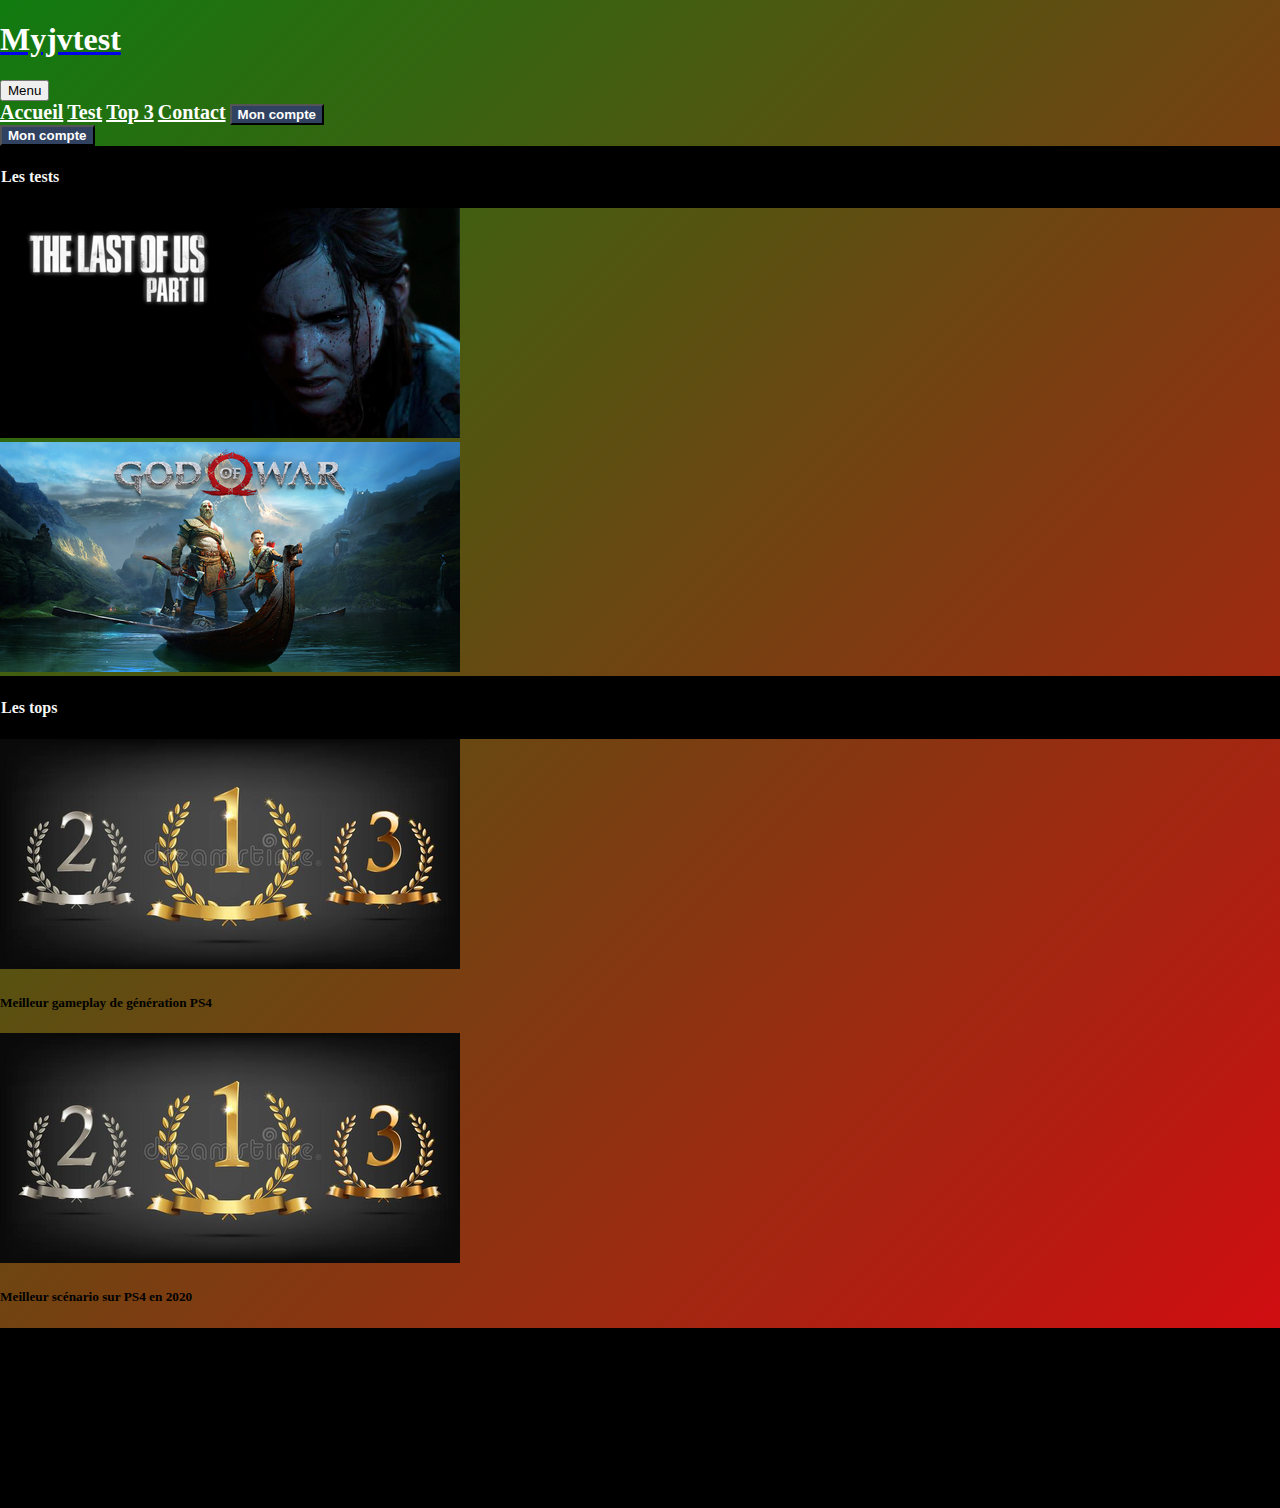
<file: index.html>
<!DOCTYPE html>
<html lang="fr">
<head>
    <meta charset="UTF-8">
    <meta name="viewport" content="width=device-width, initial-scale=1.0">
    <link rel="stylesheet" href="https://cdn.jsdelivr.net/npm/bootstrap@4.5.3/dist/css/bootstrap.min.css"
        integrity="sha384-TX8t27EcRE3e/ihU7zmQxVncDAy5uIKz4rEkgIXeMed4M0jlfIDPvg6uqKI2xXr2" crossorigin="anonymous">
    <link rel="stylesheet" href="assets/css/style.css">
    <title>Accueil MYJVTEST</title>
</head>
<body>
    <!--header + navbar-->
    <header id="header" class="container-fluid">
        <div class="row ">
            <nav class="navbar navbar-expand-lg col-12 ">
                <a class="navbar-brand" href="#"><h1>Myjvtest</h1></a>
                <!-- Navbar content -->
                <button class="navbar-toggler    " type="button" data-toggle="collapse"
                    data-target="#navbarNavAltMarkup" aria-controls="navbarNavAltMarkup" aria-expanded="false"
                    aria-label="Toggle navigation">
                    
                    <span class="font-weight-bold  bg-dark text-light">Menu</span>
                
                </button>
                <div class="collapse navbar-collapse" id="navbarNavAltMarkup">
                    <div class="navbar-nav">
                        
                        <a class="nav-link active navheader ml-4" href="index.html">Accueil</a>
                        <a class="nav-link navheader ml-4 " href="menutest.html">Test</a>
                        <a class="nav-link navheader ml-4" href="menutop.html">Top 3</a>
                        <a class="nav-link navheader ml-4" href="mailto:laurentvac80@gmail.com">Contact</a>
                        <a class="nav-link navheader ml-4" href="login-signup.html">
                            <button type="button" class="btn buttonNav mt-2 d-md-none">Mon compte</button></a>
                    </div>
                    
                </div>
                <a href="login-signup.html"><button type="button" class="btn buttonNav mt-2 d-none d-md-block">Mon compte</button></a>
            </nav>
            
        </div>
    </header>
    <!--fin header-->
    <!--début main-->
    <main class="container ">
        <div class="row  ">
            <div class=" col-12 titleHome mt-4 ">
                <h4>Les tests</h4>
            </div>
            <div class="row col-12 justify-content-center m-auto ">
                <div class="card bg-dark col-12  col-md-5 p-0 mt-3 mr-md-2">
                    <a href="testTLOU2.html"> <img src="assets/img/The-Last-of-Us-Part-II.png" class="card-img float-left"
                            alt="img-TLOU">
                    </a>
                </div>
                <div class="card bg-dark  col-md-5 p-0 mt-3 ml-md-1 ">
                    <a href="testGOD.html"><img src="assets/img/god-of-war-ps4.png" class="card-img " alt="img-GOD">
                    </a>
                </div>
            </div>
            <div class="col-12 titleHome mt-4 ">
                <h4>Les tops</h4>
            </div>
            <div class="col-12 row justify-content-center m-auto ">
                <div class="card bg-dark text-white col-12 col-md-5 p-0 mt-3 mr-md-2 ">
                    <img src="assets/img/podium.png" class="card-img " alt="img-podium">
                    <div class="card-img-overlay">
                        <h5 class="card-title">Meilleur gameplay de génération PS4</h5>
                    </div>
                </div>
                <div class="card bg-dark text-white col-12 col-md-5 p-0 mt-3 ml-md-1">
                    <img src="assets/img/podium.png" class="card-img" alt="img-podium">
                    <div class="card-img-overlay ">
                        <h5 class="card-title">Meilleur scénario sur PS4 en 2020</h5>
                    </div>
                </div>
            </div>
        </div>
    </main>
    <!--fin main-->
    <!-- début footer -->
    <footer id="footer" class="container-fluid mt-4">
        <div class="row m-auto">
          <span class="text-white">Myjvtest by Laurent</span>
        </div>
    </footer>
    <script src="https://code.jquery.com/jquery-3.5.1.slim.min.js"
        integrity="sha384-DfXdz2htPH0lsSSs5nCTpuj/zy4C+OGpamoFVy38MVBnE+IbbVYUew+OrCXaRkfj" crossorigin="anonymous">
    </script>
    <script src="https://cdn.jsdelivr.net/npm/popper.js@1.16.1/dist/umd/popper.min.js"
        integrity="sha384-9/reFTGAW83EW2RDu2S0VKaIzap3H66lZH81PoYlFhbGU+6BZp6G7niu735Sk7lN" crossorigin="anonymous">
    </script>
    <script src="https://cdn.jsdelivr.net/npm/bootstrap@4.5.3/dist/js/bootstrap.min.js"
        integrity="sha384-w1Q4orYjBQndcko6MimVbzY0tgp4pWB4lZ7lr30WKz0vr/aWKhXdBNmNb5D92v7s" crossorigin="anonymous">
    </script>
    <script src="assets/js/main.js"></script>
</body>
</html>
</file>
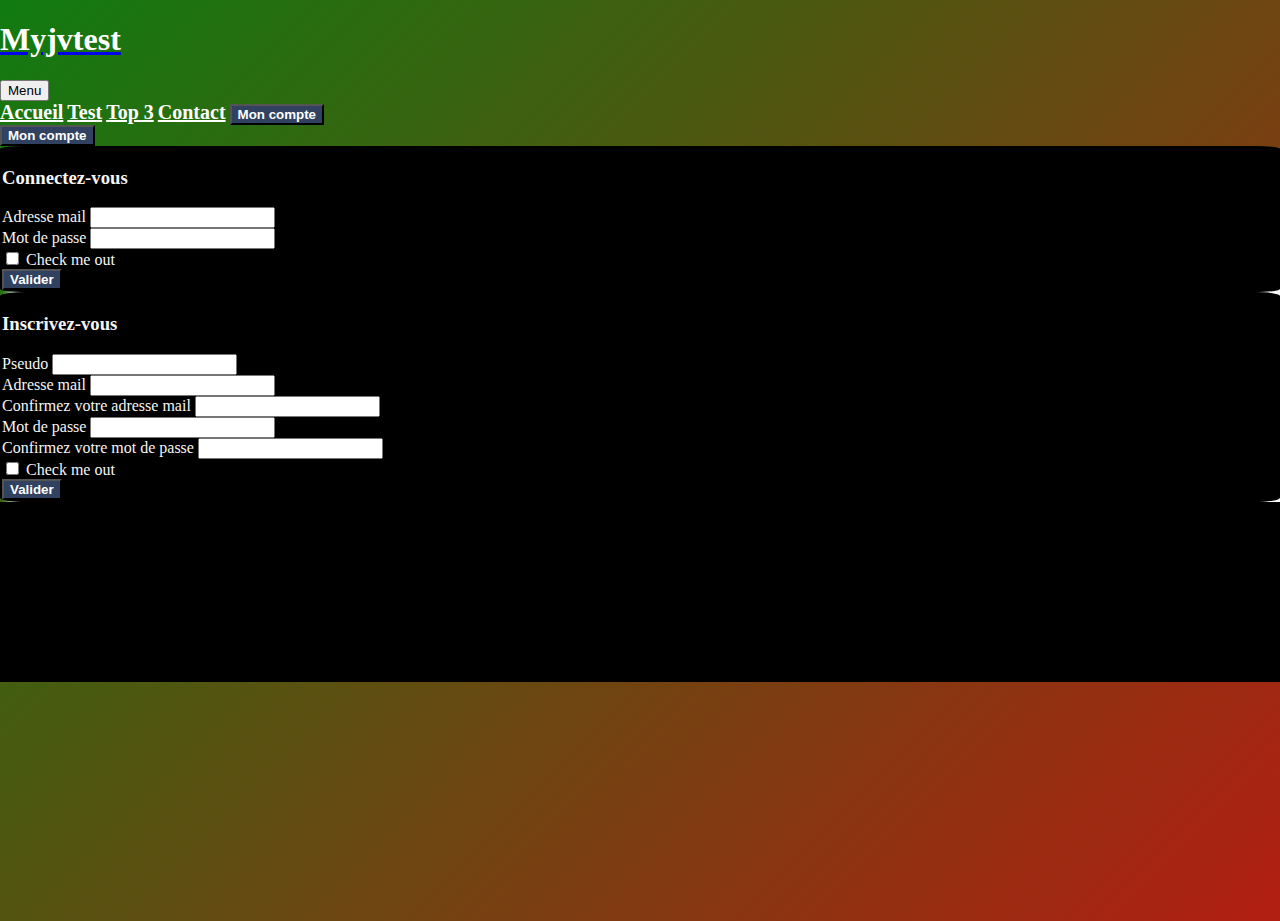
<file: login-signup.html>
<!DOCTYPE html>
<html lang="fr">
<head>
    <meta charset="UTF-8">
    <meta name="viewport" content="width=device-width, initial-scale=1.0">
    <link rel="stylesheet" href="https://cdn.jsdelivr.net/npm/bootstrap@4.5.3/dist/css/bootstrap.min.css"
        integrity="sha384-TX8t27EcRE3e/ihU7zmQxVncDAy5uIKz4rEkgIXeMed4M0jlfIDPvg6uqKI2xXr2" crossorigin="anonymous">
    <link rel="stylesheet" href="assets/css/style.css">
    <title>Formulaire d'authentification et d'inscription Myjvtest</title>
</head>
<body>
    <!--header + navbar-->
    <header id="header" class="container-fluid">
        <div class="row ">
            
            <nav class="navbar navbar-expand-lg col-12 ">
                <a class="navbar-brand" href="#"><h1>Myjvtest</h1></a>
                <!-- Navbar content -->
                <button class="navbar-toggler   " type="button" data-toggle="collapse"
                    data-target="#navbarNavAltMarkup" aria-controls="navbarNavAltMarkup" aria-expanded="false"
                    aria-label="Toggle navigation">
                    
                    <span class="font-weight-bold  bg-dark text-light">Menu</span>
                
                </button>
                <div class="collapse navbar-collapse" id="navbarNavAltMarkup">
                    <div class="navbar-nav">
                        
                        <a class="nav-link active navheader ml-4" href="index.html">Accueil</a>
                        <a class="nav-link navheader ml-4 " href="menutest.html">Test</a>
                        <a class="nav-link navheader ml-4" href="menutop.html">Top 3</a>
                        <a class="nav-link navheader ml-4" href="mailto:laurentvac80@gmail.com">Contact</a>
                        <a class="nav-link navheader ml-4" href="login-signup.html">
                            <button type="button" class="btn buttonNav mt-2 d-md-none">Mon compte</button></a>
                    </div>
                    
                </div>
                <a href="login-signup.html"><button type="button" class="btn buttonNav mt-2 d-none d-md-block">Mon compte</button></a>
            </nav>
        </div>
    </header>
    <!--fin header-->
    <!--début main-->
    <main class="container">
        <div class="row justify-content-center m-auto">
            <!-- début formulaire login -->
            <form class="col-md-5 login mt-3 pb-3 ">
                <h3>Connectez-vous</h3>
                <div class="form-group">
                    <label for="exampleInputEmail1">Adresse mail</label>
                    <input type="email" class="form-control" id="exampleInputEmail1" aria-describedby="emailHelp">
                </div>
                <div class="form-group">
                    <label for="exampleInputPassword1">Mot de passe</label>
                    <input type="password" class="form-control" id="exampleInputPassword1">
                </div>
                <div class="form-group form-check">
                    <input type="checkbox" class="form-check-input" id="exampleCheck1">
                    <label class="form-check-label" for="exampleCheck1">Check me out</label>
                </div>
                <a href="userpage.html"><button type="button" class="btn buttonNav" >Valider</button></a>
            </form>
            <!-- fin login -->
            <!-- début sign up -->
            <form class="col-md-5 login mt-3 pb-3 ml-md-5 ">
                <h3>Inscrivez-vous</h3> 
                <div class="form-group">
                    <label for="pseudo">Pseudo</label>
                    <input type="text" class="form-control" id="pseudo" aria-describedby="emailHelp">
                </div>
                <div class="form-group">
                    <label for="mail">Adresse mail</label>
                    <input type="email" class="form-control" id="mail" aria-describedby="emailHelp">
                </div>
                <div class="form-group">
                    <label for="confirmmail">Confirmez votre adresse mail</label>
                    <input type="email" class="form-control" id="confirmmail" aria-describedby="emailHelp">
                </div>
                <div class="form-group">
                    <label for="exampleInputPassword1">Mot de passe</label>
                    <input type="password" class="form-control" id="exampleInputPassword1">
                </div>
                <div class="form-group">
                    <label for="exampleInputPassword1">Confirmez votre mot de passe</label>
                    <input type="password" class="form-control" id="exampleInputPassword1">
                </div>
                <div class="form-group form-check">
                    <input type="checkbox" class="form-check-input" id="exampleCheck1">
                    <label class="form-check-label" for="exampleCheck1">Check me out</label>
                </div>
                <button type="submit" class="btn buttonNav">Valider</button>
            </form>
        </div>
    </main>
    <!--fin main-->
    <!-- début footer -->
    <footer id="footer" class="container-fluid mt-3">
        <div class="row">
        </div>
    </footer>
    <script src="https://code.jquery.com/jquery-3.5.1.slim.min.js"
        integrity="sha384-DfXdz2htPH0lsSSs5nCTpuj/zy4C+OGpamoFVy38MVBnE+IbbVYUew+OrCXaRkfj" crossorigin="anonymous">
    </script>
    <script src="https://cdn.jsdelivr.net/npm/popper.js@1.16.1/dist/umd/popper.min.js"
        integrity="sha384-9/reFTGAW83EW2RDu2S0VKaIzap3H66lZH81PoYlFhbGU+6BZp6G7niu735Sk7lN" crossorigin="anonymous">
    </script>
    <script src="https://cdn.jsdelivr.net/npm/bootstrap@4.5.3/dist/js/bootstrap.min.js"
        integrity="sha384-w1Q4orYjBQndcko6MimVbzY0tgp4pWB4lZ7lr30WKz0vr/aWKhXdBNmNb5D92v7s" crossorigin="anonymous">
    </script>
    <script src="assets/js/main.js"></script>
</body>
</html>
</file>
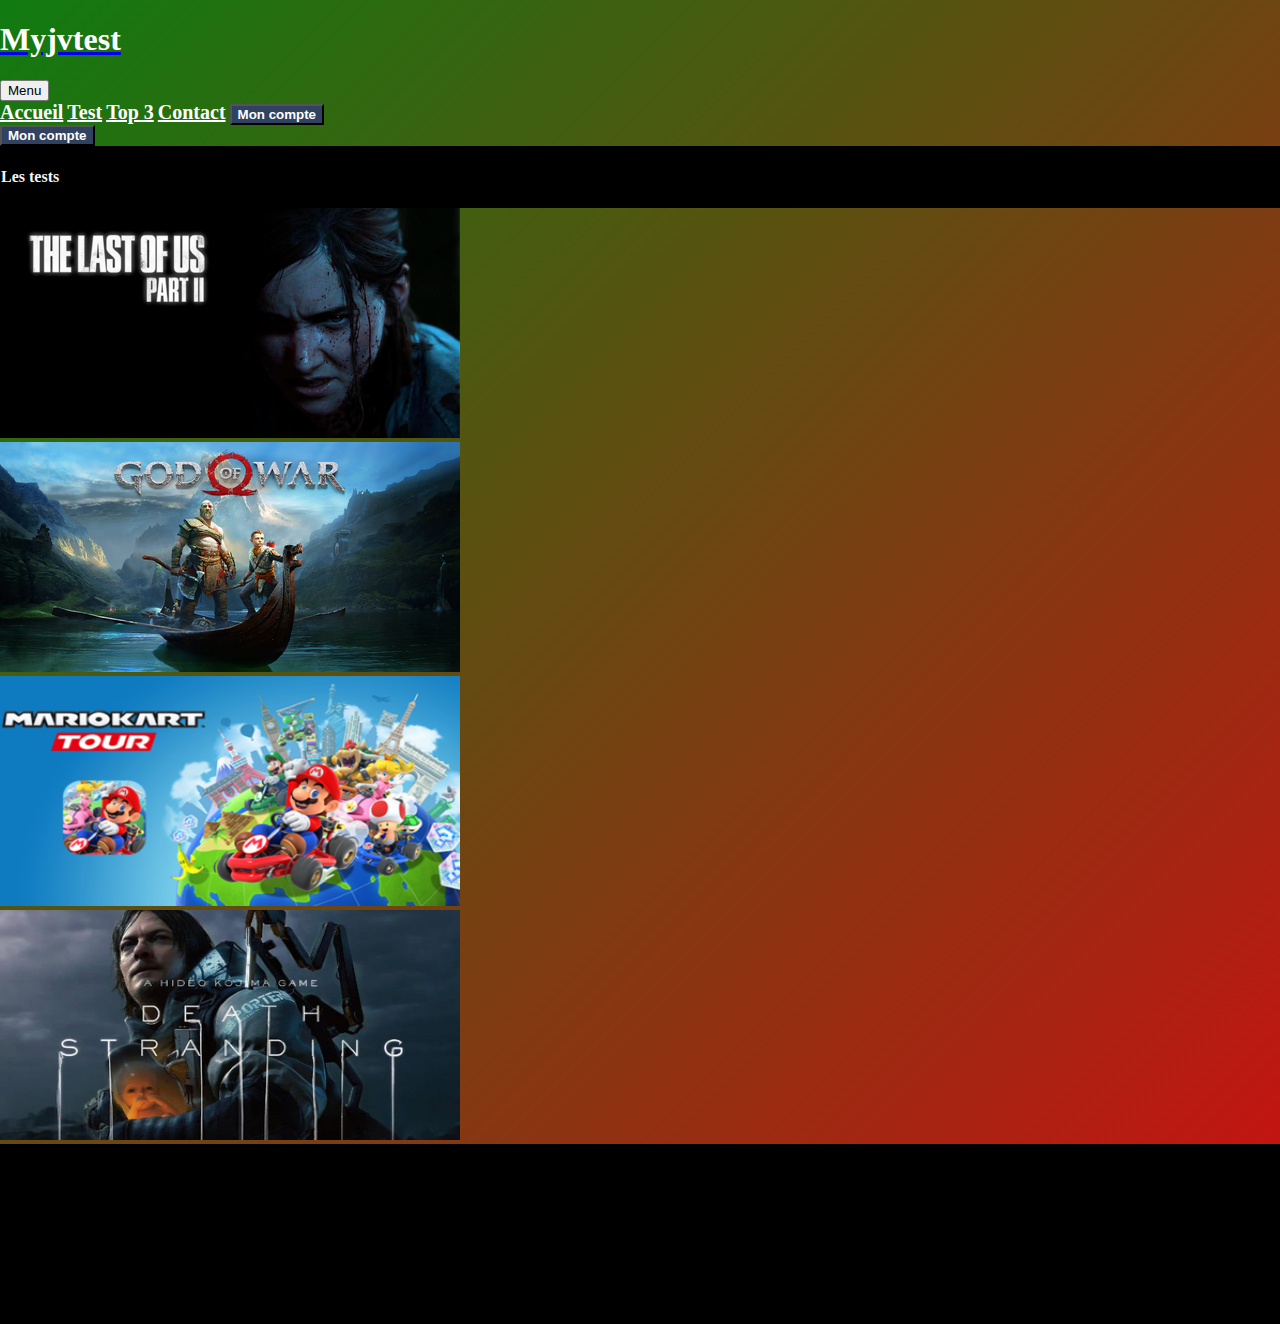
<file: menutest.html>
<!DOCTYPE html>
<html lang="fr">
<head>
    <meta charset="UTF-8">
    <meta name="viewport" content="width=device-width, initial-scale=1.0">
    <link rel="stylesheet" href="https://cdn.jsdelivr.net/npm/bootstrap@4.5.3/dist/css/bootstrap.min.css"
        integrity="sha384-TX8t27EcRE3e/ihU7zmQxVncDAy5uIKz4rEkgIXeMed4M0jlfIDPvg6uqKI2xXr2" crossorigin="anonymous">
    <link rel="stylesheet" href="assets/css/style.css">
    <title>Menu des tests MYJVTEST</title>
</head>
<body>
    <!--header + navbar-->
    <header id="header" class="container-fluid">
        <nav class="navbar navbar-expand-lg col-12 ">
            <a class="navbar-brand" href="#">
                <h1>Myjvtest</h1>
            </a>
            <!-- Navbar content -->
            <button class="navbar-toggler    " type="button" data-toggle="collapse" data-target="#navbarNavAltMarkup"
                aria-controls="navbarNavAltMarkup" aria-expanded="false" aria-label="Toggle navigation">
                <span class="font-weight-bold  bg-dark text-light">Menu</span>
            </button>
            <div class="collapse navbar-collapse" id="navbarNavAltMarkup">
                <div class="navbar-nav">
                    <a class="nav-link active navheader ml-4" href="index.html">Accueil</a>
                    <a class="nav-link navheader ml-4 " href="menutest.html">Test</a>
                    <a class="nav-link navheader ml-4" href="menutop.html">Top 3</a>
                    <a class="nav-link navheader ml-4" href="mailto:laurentvac80@gmail.com">Contact</a>
                    <a class="nav-link navheader ml-4" href="login-signup.html">
                        <button type="button" class="btn buttonNav mt-2 d-md-none">Mon compte</button></a>
                </div>
            </div>
            <a href="login-signup.html"><button type="button" class="btn buttonNav mt-2 d-none d-md-block">Mon
                    compte</button></a>
        </nav>
        
    </header>
    <!--fin header-->
    <!--début main-->
    <main class="container ">
        <div class="row  ">
            <div class=" col-12 titleHome mt-4 ">
                <h4>Les tests</h4>
            </div>
            <div class="row col-12 justify-content-center m-auto">
                <div class="card bg-dark  col-md-5 p-0 mt-3 mr-md-2 ">
                    <a href="testTLOU2.html"> <img src="assets/img/The-Last-of-Us-Part-II.png"
                            class="card-img float-left" alt="img-TLOU">
                    </a>
                </div>
                <div class="card bg-dark  col-md-5 p-0 mt-3 ml-md-1 ">
                    <a href="testGOD.html"><img src="assets/img/god-of-war-ps4.png" class="card-img " alt="img-GOD">
                    </a>
                </div>
            </div>
            <div class="row col-12 justify-content-center m-auto">
                <div class="card bg-dark  col-md-5 p-0 mt-3 mr-md-2">
                    <a href=""> <img src="assets/img/mario-kar-tour.png" class="card-img float-left" alt="img-TLOU">
                    </a>
                </div>
                <div class="card bg-dark  col-md-5 p-0 mt-3 ml-md-1 ">
                    <a href=""><img src="assets/img/death-stranding-230-460.png" class="card-img " alt="img-GOD">
                    </a>
                </div>
            </div>
        </div>
    </main>
    <!--fin main-->
    <!-- début footer -->
    <footer id="footer" class="container-fluid mt-3">
        <div class="row">
        </div>
    </footer>
    <script src="https://code.jquery.com/jquery-3.5.1.slim.min.js"
        integrity="sha384-DfXdz2htPH0lsSSs5nCTpuj/zy4C+OGpamoFVy38MVBnE+IbbVYUew+OrCXaRkfj" crossorigin="anonymous">
    </script>
    <script src="https://cdn.jsdelivr.net/npm/popper.js@1.16.1/dist/umd/popper.min.js"
        integrity="sha384-9/reFTGAW83EW2RDu2S0VKaIzap3H66lZH81PoYlFhbGU+6BZp6G7niu735Sk7lN" crossorigin="anonymous">
    </script>
    <script src="https://cdn.jsdelivr.net/npm/bootstrap@4.5.3/dist/js/bootstrap.min.js"
        integrity="sha384-w1Q4orYjBQndcko6MimVbzY0tgp4pWB4lZ7lr30WKz0vr/aWKhXdBNmNb5D92v7s" crossorigin="anonymous">
    </script>
    <script src="assets/js/main.js"></script>
</body>
</html>
</file>
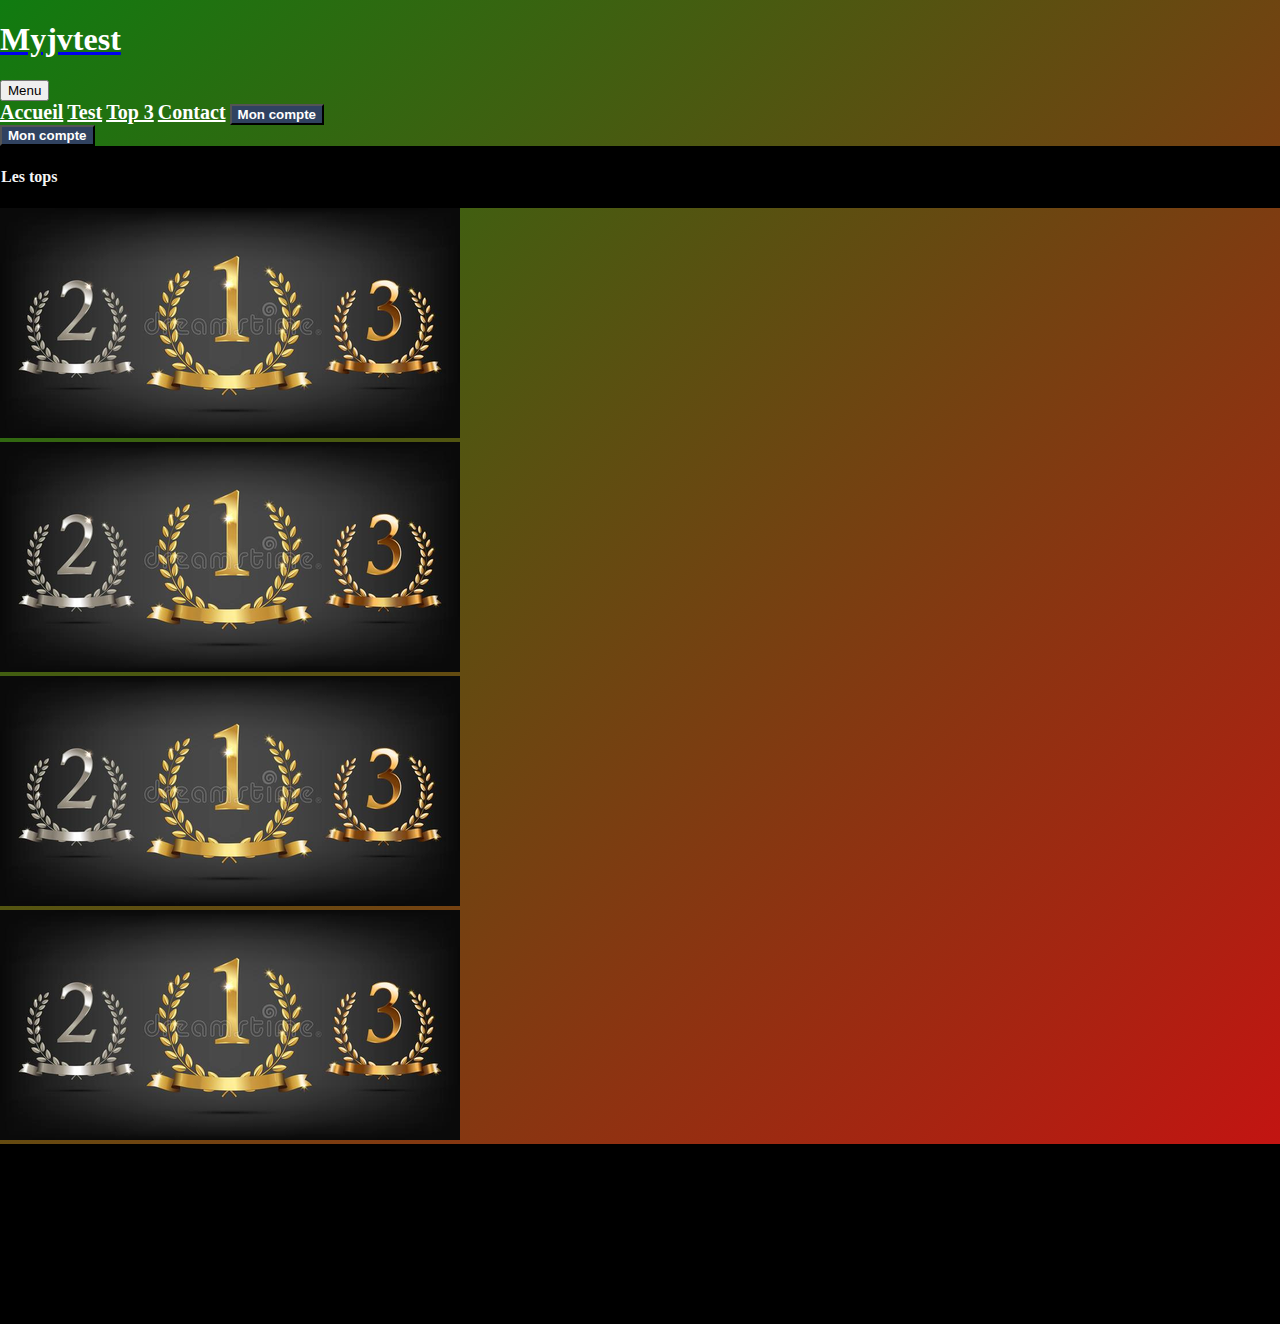
<file: menutop.html>
<!DOCTYPE html>
<html lang="fr">
<head>
    <meta charset="UTF-8">
    <meta name="viewport" content="width=device-width, initial-scale=1.0">
    <link rel="stylesheet" href="https://cdn.jsdelivr.net/npm/bootstrap@4.5.3/dist/css/bootstrap.min.css"
        integrity="sha384-TX8t27EcRE3e/ihU7zmQxVncDAy5uIKz4rEkgIXeMed4M0jlfIDPvg6uqKI2xXr2" crossorigin="anonymous">
    <link rel="stylesheet" href="assets/css/style.css">
    <title>Menu "Les tops 3"</title>
</head>
<body>
    <!--header + navbar-->
    <header id="header" class="container-fluid">
        <nav class="navbar navbar-expand-lg col-12 ">
            <a class="navbar-brand" href="#">
                <h1>Myjvtest</h1>
            </a>
            <!-- Navbar content -->
            <button class="navbar-toggler    " type="button" data-toggle="collapse" data-target="#navbarNavAltMarkup"
                aria-controls="navbarNavAltMarkup" aria-expanded="false" aria-label="Toggle navigation">
                <span class="font-weight-bold  bg-dark text-light">Menu</span>
            </button>
            <div class="collapse navbar-collapse" id="navbarNavAltMarkup">
                <div class="navbar-nav">
                    <a class="nav-link active navheader ml-4" href="index.html">Accueil</a>
                    <a class="nav-link navheader ml-4 " href="menutest.html">Test</a>
                    <a class="nav-link navheader ml-4" href="menutop.html">Top 3</a>
                    <a class="nav-link navheader ml-4" href="mailto:laurentvac80@gmail.com">Contact</a>
                    <a class="nav-link navheader ml-4" href="login-signup.html">
                        <button type="button" class="btn buttonNav mt-2 d-md-none">Mon compte</button></a>
                </div>
            </div>
            <a href="login-signup.html"><button type="button" class="btn buttonNav mt-2 d-none d-md-block">Mon compte</button></a>
        </nav>
        </div>
    </header>
    <!--fin header-->
    <!--début main-->
    <main class="container ">
        <div class="row  ">
            <div class=" col-12 titleHome mt-4 ">
                <h4>Les tops</h4>
            </div>
            <div class="row col-12 justify-content-center m-auto">
                <div class="card bg-dark  col-md-5 p-0 mt-3 mr-md-2 ">
                    <a href=""> <img src="assets/img/podium.png" class="card-img float-left"
                            alt="img-TLOU">
                    </a>
                </div>
                <div class="card bg-dark  col-md-5 p-0 mt-3 ml-md-1 ">
                    <a href=""><img src="assets/img/podium.png" class="card-img " alt="img-GOD">
                    </a>
                </div>
            </div>
            <div class="row col-12 justify-content-center m-auto">
                <div class="card bg-dark  col-md-5 p-0 mt-3 mr-md-2">
                    <a href=""> <img src="assets/img/podium.png" class="card-img float-left" alt="img-TLOU">
                    </a>
                </div>
                <div class="card bg-dark  col-md-5 p-0 mt-3 ml-md-1 ">
                    <a href=""><img src="assets/img/podium.png" class="card-img " alt="img-GOD">
                    </a>
                </div>
            </div>
        </div>
    </main>
    <!--fin main-->
    <!-- début footer -->
    <footer id="footer" class="container-fluid mt-3">
        <div class="row">
        </div>
    </footer>
    <script src="https://code.jquery.com/jquery-3.5.1.slim.min.js"
        integrity="sha384-DfXdz2htPH0lsSSs5nCTpuj/zy4C+OGpamoFVy38MVBnE+IbbVYUew+OrCXaRkfj" crossorigin="anonymous">
    </script>
    <script src="https://cdn.jsdelivr.net/npm/popper.js@1.16.1/dist/umd/popper.min.js"
        integrity="sha384-9/reFTGAW83EW2RDu2S0VKaIzap3H66lZH81PoYlFhbGU+6BZp6G7niu735Sk7lN" crossorigin="anonymous">
    </script>
    <script src="https://cdn.jsdelivr.net/npm/bootstrap@4.5.3/dist/js/bootstrap.min.js"
        integrity="sha384-w1Q4orYjBQndcko6MimVbzY0tgp4pWB4lZ7lr30WKz0vr/aWKhXdBNmNb5D92v7s" crossorigin="anonymous">
    </script>
    <script src="assets/js/main.js"></script>
</body>
</html>
</file>
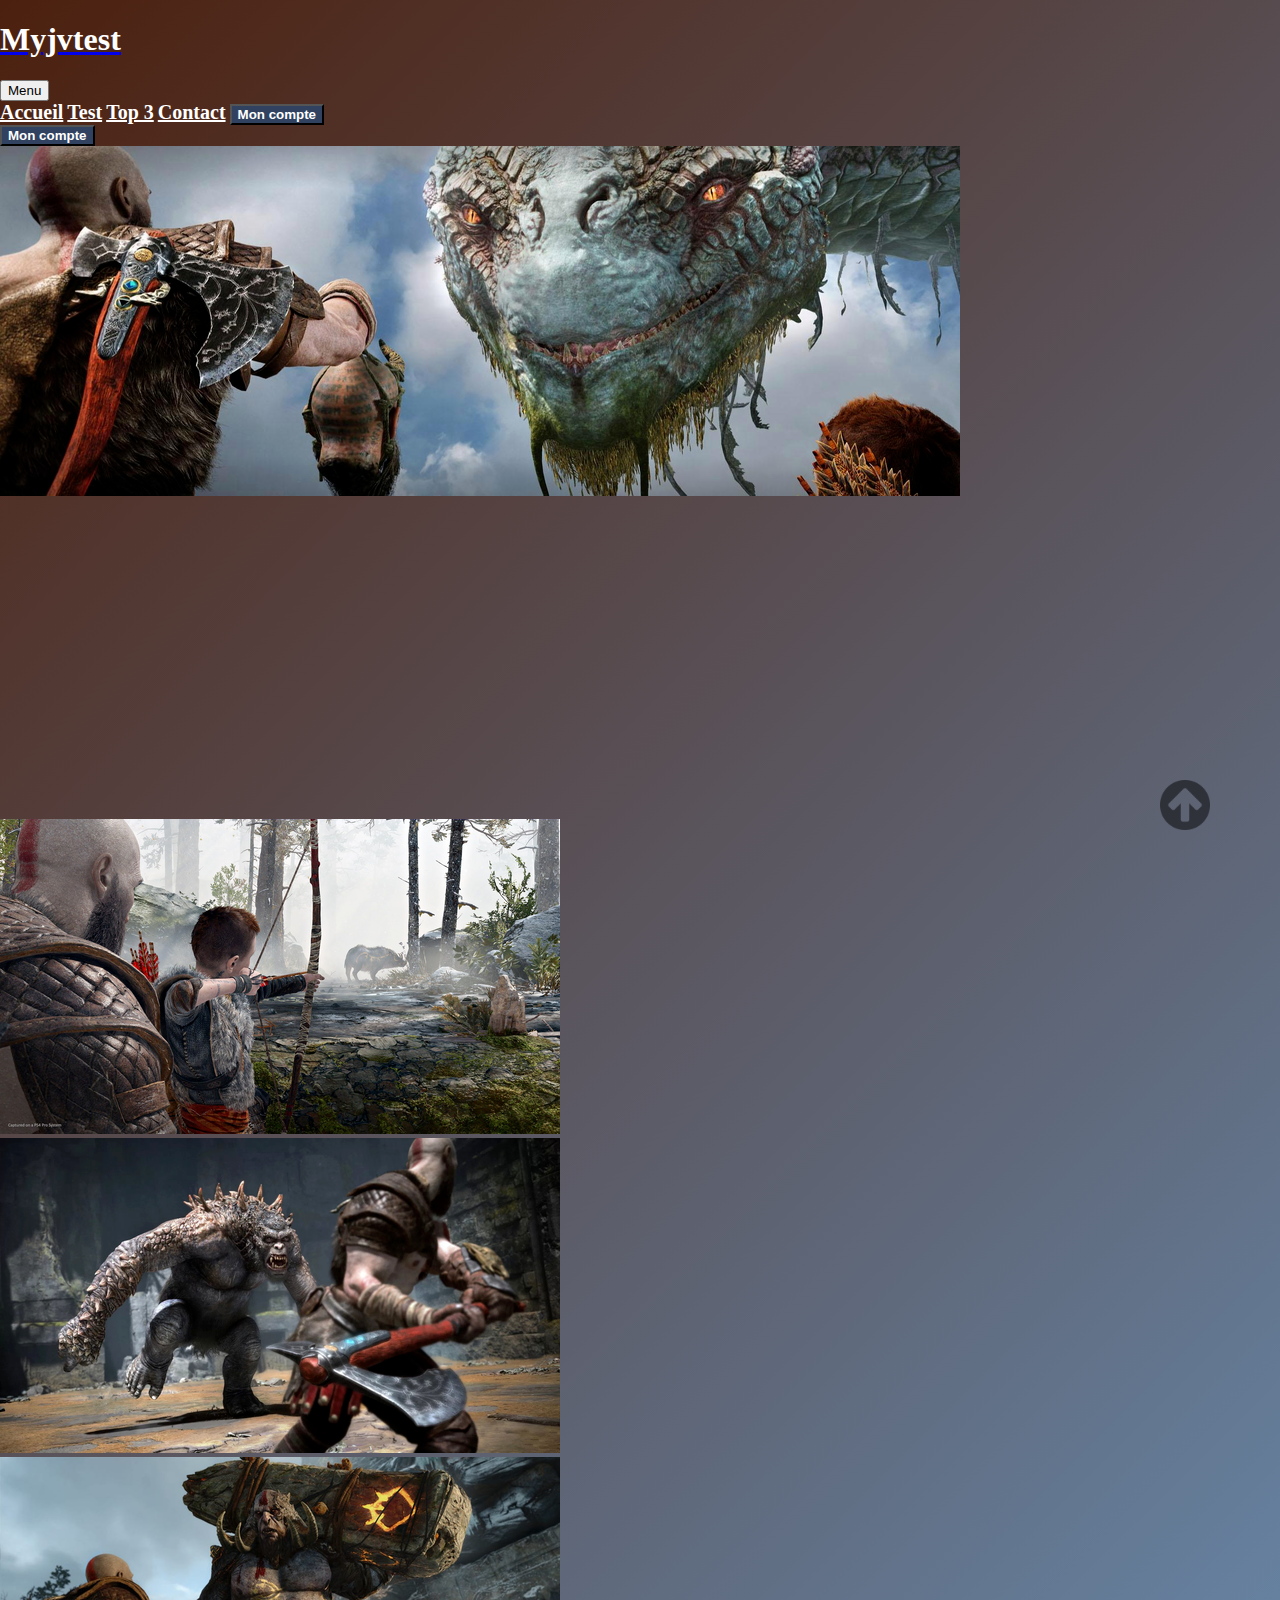
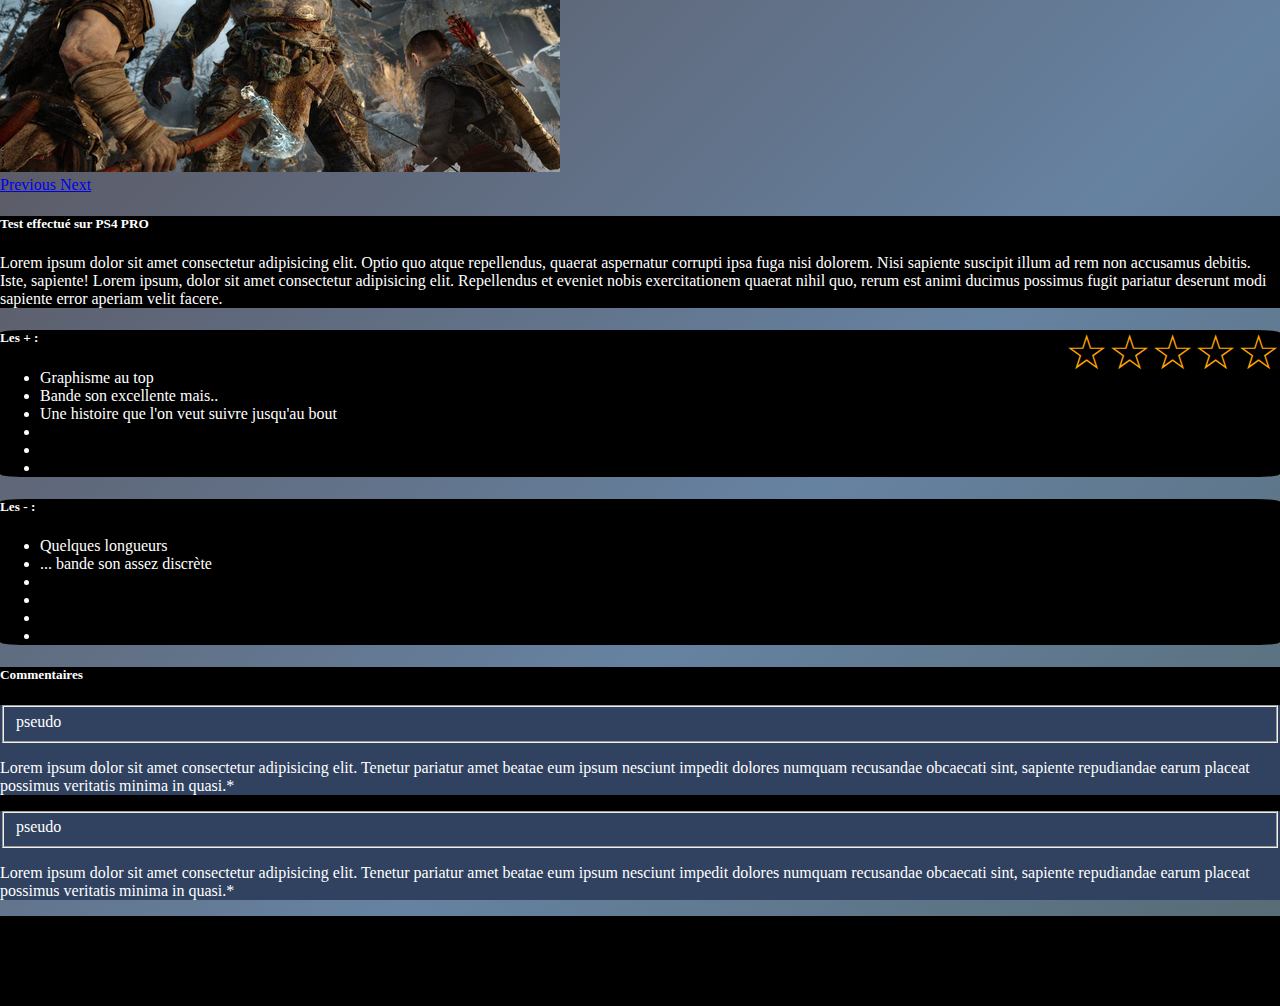
<file: testGOD.html>
<!DOCTYPE html>
<html lang="fr">

<head>
    <meta charset="UTF-8">
    <meta name="viewport" content="width=device-width, initial-scale=1.0">
    <link rel="stylesheet" href="https://cdn.jsdelivr.net/npm/bootstrap@4.5.3/dist/css/bootstrap.min.css"
        integrity="sha384-TX8t27EcRE3e/ihU7zmQxVncDAy5uIKz4rEkgIXeMed4M0jlfIDPvg6uqKI2xXr2" crossorigin="anonymous">
    <link rel="stylesheet" href="assets/css/animationGODtest.css">
    <title>Test de God Of War</title>
</head>

<body>
    <!--header + navbar-->
    <header id="header" class="container-fluid">

        <div class="row">

            <nav class="navbar navbar-expand-lg col-12 ">
                <a class="navbar-brand" href="#">
                    <h1>Myjvtest</h1>
                </a>
                <!-- Navbar content -->
                <button class="navbar-toggler " type="button" data-toggle="collapse" data-target="#navbarNavAltMarkup"
                    aria-controls="navbarNavAltMarkup" aria-expanded="false" aria-label="Toggle navigation">

                    <span class="font-weight-bold   text-light">Menu</span>

                </button>
                <div class="collapse navbar-collapse" id="navbarNavAltMarkup">
                    <div class="navbar-nav">

                        <a class="nav-link active navheader ml-4" href="index.html">Accueil</a>
                        <a class="nav-link navheader ml-4 " href="menutest.html">Test</a>
                        <a class="nav-link navheader ml-4" href="menutop.html">Top 3</a>
                        <a class="nav-link navheader ml-4" href="mailto:laurentvac80@gmail.com">Contact</a>
                        <a class="nav-link navheader ml-4" href="login-signup.html">
                            <button type="button" class="btn buttonNav mt-2 d-md-none">Mon compte</button></a>
                    </div>

                </div>
                <a href="login-signup.html"><button type="button" class="btn buttonNav mt-2 d-none d-md-block">Mon
                        compte</button></a>
            </nav>

        </div>

    </header>
    <!--fin header-->
    <!--début main-->
    <main class="container ">
        <div class="row">
            <img src="assets/img/godtest.png" class="col-12 p-0" alt="god">
            <div class="row col-12 justify-content-center m-auto">


                <iframe width="560" height="315" class="col-md-6 mt-3" src="https://www.youtube.com/embed/rClXqZD2Xrs"
                    frameborder="0"
                    allow="accelerometer; autoplay; clipboard-write; encrypted-media; gyroscope; picture-in-picture"
                    allowfullscreen></iframe>
                <div id="carouselExampleFade" class="carousel slide carousel-fade col-md-5  m-auto"
                    data-ride="carousel">
                    <div class="carousel-inner mt-3 mt-md-0">
                        <div class="carousel-item active">
                            <img src="assets/img/godcar1.png" class="d-block w-100" alt="tlou2">
                        </div>
                        <div class="carousel-item">
                            <img src="assets/img/godcar2.png" class="d-block w-100" alt="tlou2">
                        </div>
                        <div class="carousel-item">
                            <img src="assets/img/godcar3.png" class="d-block w-100" alt="tlou2">
                        </div>

                    </div>
                    <a class="carousel-control-prev" href="#carouselExampleFade" role="button" data-slide="prev">
                        <span class="carousel-control-prev-icon" aria-hidden="true"></span>
                        <span class="sr-only">Previous</span>
                    </a>
                    <a class="carousel-control-next" href="#carouselExampleFade" role="button" data-slide="next">
                        <span class="carousel-control-next-icon" aria-hidden="true"></span>
                        <span class="sr-only">Next</span>
                    </a>
                </div>
            </div>
            <div class=" col-12 justify-content-center m-auto  ">
                <div class="description p-2 mt-4 ">

                    <h5>Test effectué sur PS4 PRO</h5>
                    <p>Lorem ipsum dolor sit amet consectetur adipisicing elit. Optio quo atque repellendus, quaerat
                        aspernatur corrupti ipsa fuga nisi dolorem. Nisi sapiente suscipit illum ad rem non accusamus
                        debitis. Iste, sapiente!
                        Lorem ipsum, dolor sit amet consectetur adipisicing elit. Repellendus et eveniet nobis
                        exercitationem quaerat nihil quo, rerum est animi ducimus possimus fugit pariatur deserunt modi
                        sapiente error aperiam velit facere.</p>
                </div>
            </div>

            <div class="rating  m-auto">

                <a href="#5" title="Donner 5 étoiles">☆</a>
                <!--
            --><a href="#4" title="Donner 4 étoiles">☆</a>
                <!--
            --><a href="#3" title="Donner 3 étoiles">☆</a>
                <!--
            --><a href="#2" title="Donner 2 étoiles">☆</a>
                <!--
            --><a href="#1" title="Donner 1 étoile">☆</a>

            </div>
            <div class="row col-12 justify-content-center m-auto">
                <div class="col-md-5  mt-3 p-2 positiveReview">
                    <h5>Les + :</h5>
                    <ul>
                        <li>Graphisme au top</li>
                        <li>Bande son excellente mais..</li>
                        <li>Une histoire que l'on veut suivre jusqu'au bout</li>
                        <li></li>
                        <li></li>
                        <li></li>
                    </ul>

                </div>
                <div class="col-md-5 ml-md-3 mt-3 p-2 negativeReview">
                    <h5>Les - :</h5>
                    <ul>
                        <li>Quelques longueurs</li>
                        <li>... bande son assez discrète</li>
                        <li></li>
                        <li></li>
                        <li></li>
                        <li></li>
                    </ul>

                </div>
            </div>
            <div class="comment col-12 justify-content-center mt-3">

                <h5>Commentaires</h5>
                <div class="commentbox px-2 ">
                    <fieldset>pseudo</fieldset>
                    <p>Lorem ipsum dolor sit amet consectetur adipisicing elit. Tenetur pariatur amet beatae eum ipsum
                        nesciunt impedit dolores numquam recusandae obcaecati sint, sapiente repudiandae earum placeat
                        possimus veritatis minima in quasi.*</p>

                </div>
                <div class="commentbox px-2 ">
                    <fieldset>pseudo</fieldset>
                    <p>Lorem ipsum dolor sit amet consectetur adipisicing elit. Tenetur pariatur amet beatae eum ipsum
                        nesciunt impedit dolores numquam recusandae obcaecati sint, sapiente repudiandae earum placeat
                        possimus veritatis minima in quasi.*</p>

                </div>

            </div>


        </div>
    </main>
    <!--fin main-->
    <div class="btnarrow d-none d-lg-block">
        <img src="assets/img/arrow.png" alt="fleche" class="arrow"/>
      </div>
    <!-- début footer -->
    <footer id="footer" class="container-fluid mt-3">
        <div class="row">

        </div>

    </footer>












    <script src="https://code.jquery.com/jquery-3.5.1.slim.min.js"
        integrity="sha384-DfXdz2htPH0lsSSs5nCTpuj/zy4C+OGpamoFVy38MVBnE+IbbVYUew+OrCXaRkfj" crossorigin="anonymous">
    </script>
    <script src="https://cdn.jsdelivr.net/npm/popper.js@1.16.1/dist/umd/popper.min.js"
        integrity="sha384-9/reFTGAW83EW2RDu2S0VKaIzap3H66lZH81PoYlFhbGU+6BZp6G7niu735Sk7lN" crossorigin="anonymous">
    </script>
    <script src="https://cdn.jsdelivr.net/npm/bootstrap@4.5.3/dist/js/bootstrap.min.js"
        integrity="sha384-w1Q4orYjBQndcko6MimVbzY0tgp4pWB4lZ7lr30WKz0vr/aWKhXdBNmNb5D92v7s" crossorigin="anonymous">
    </script>
    <script src="assets/js/main.js"></script>
</body>

</html>
</file>
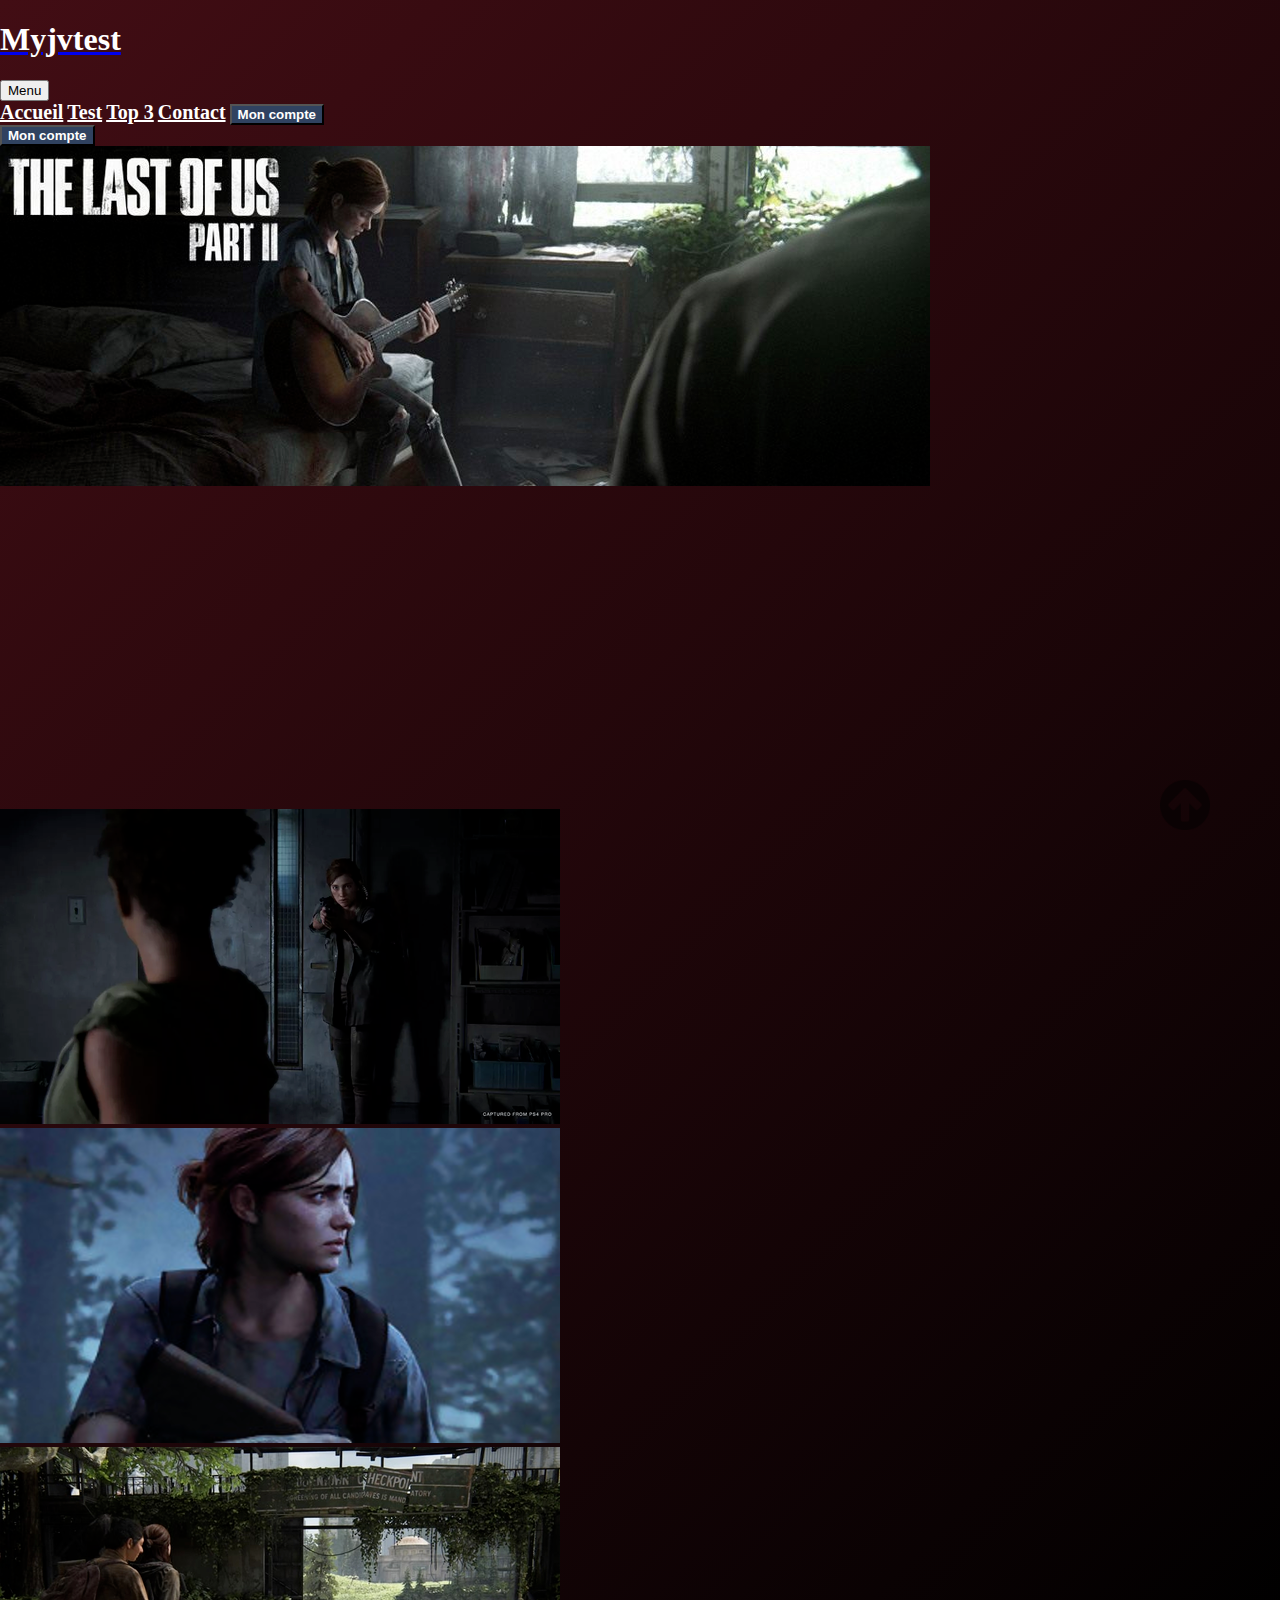
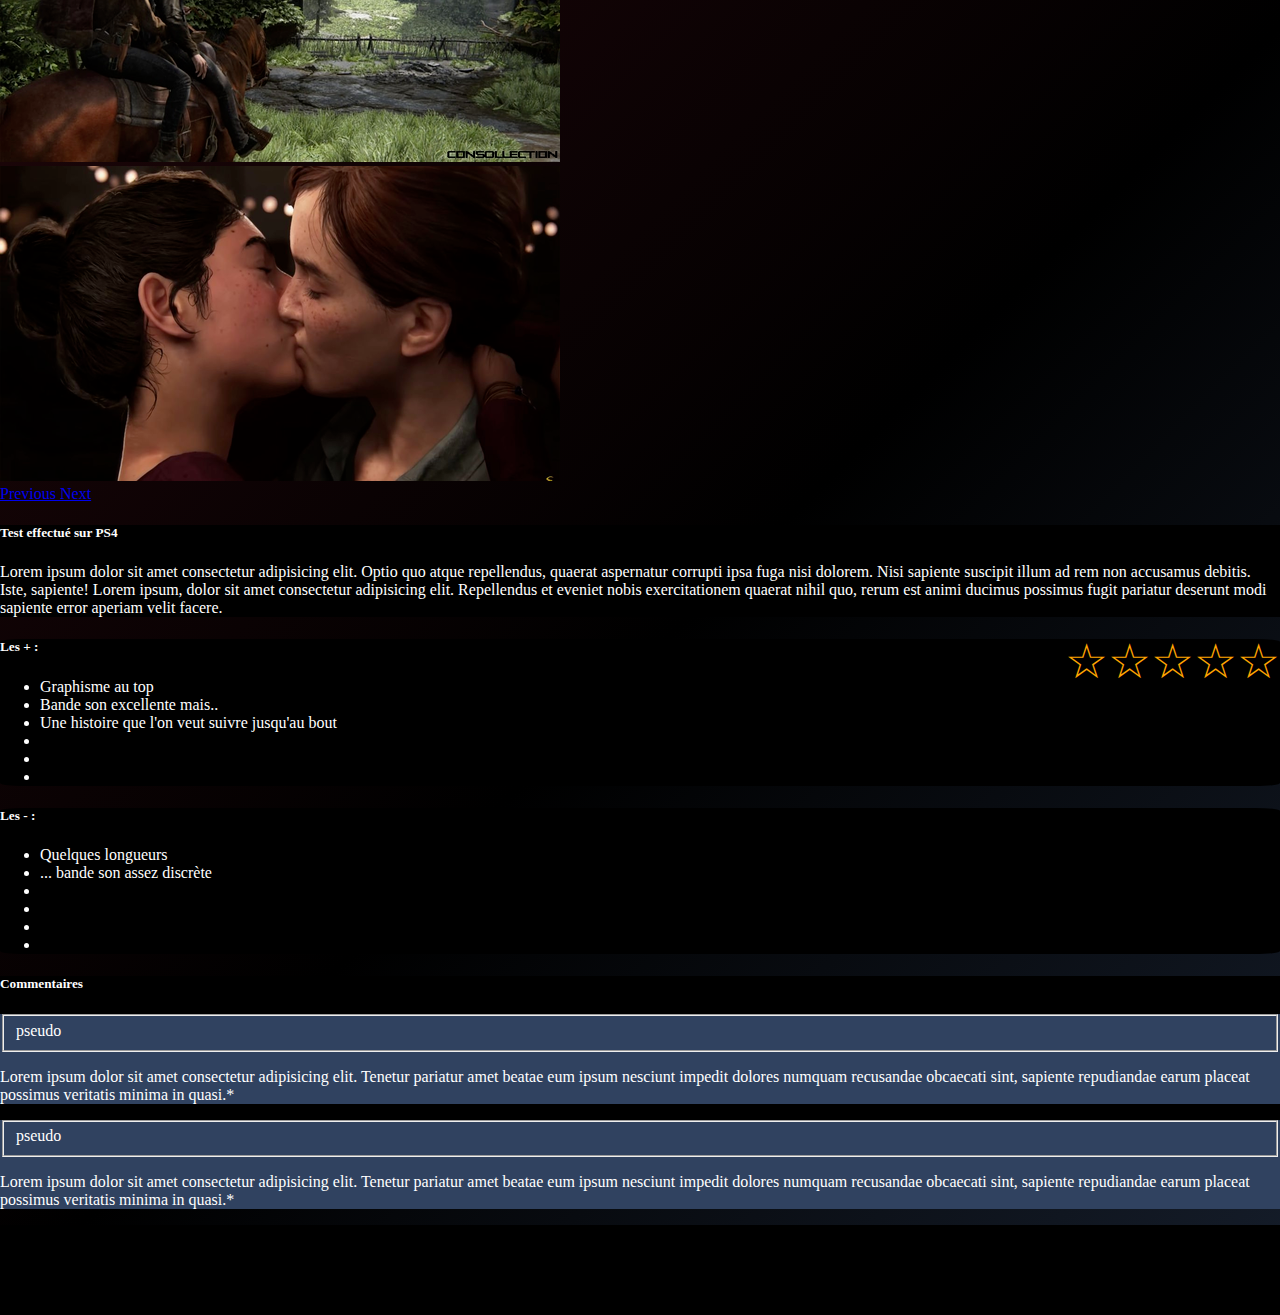
<file: testTLOU2.html>
<!DOCTYPE html>
<html lang="fr">
<head>
    <meta charset="UTF-8">
    <meta name="viewport" content="width=device-width, initial-scale=1.0">
    <link rel="stylesheet" href="https://cdn.jsdelivr.net/npm/bootstrap@4.5.3/dist/css/bootstrap.min.css"
        integrity="sha384-TX8t27EcRE3e/ihU7zmQxVncDAy5uIKz4rEkgIXeMed4M0jlfIDPvg6uqKI2xXr2" crossorigin="anonymous">
    <link rel="stylesheet" href="assets/css/animationTlou2test.css">
    <title>Test de The Last Of Us 2</title>
</head>
<body>
    <!--header + navbar-->
    <header id="header" class="container-fluid">
        <div class="row">
            <nav class="navbar navbar-expand-lg col-12 ">
                <a class="navbar-brand" href="#">
                    <h1>Myjvtest</h1>
                </a>
                <!-- Navbar content -->
                <button class="navbar-toggler btn" type="button" data-toggle="collapse" data-target="#navbarNavAltMarkup"
                    aria-controls="navbarNavAltMarkup" aria-expanded="false" aria-label="Toggle navigation">
                    <span class="font-weight-bold  text-light">Menu</span>
                </button>
                <div class="collapse navbar-collapse" id="navbarNavAltMarkup">
                    <div class="navbar-nav">
                        <a class="nav-link active navheader ml-4" href="index.html">Accueil</a>
                        <a class="nav-link navheader ml-4 " href="menutest.html">Test</a>
                        <a class="nav-link navheader ml-4" href="menutop.html">Top 3</a>
                        <a class="nav-link navheader ml-4" href="mailto:laurentvac80@gmail.com">Contact</a>
                        <a class="nav-link navheader ml-4" href="login-signup.html">
                            <button type="button" class="btn buttonNav mt-2 d-md-none">Mon compte</button></a>
                    </div>
                </div>
                <a href="login-signup.html"><button type="button" class="btn buttonNav mt-2 d-none d-md-block">Mon
                        compte</button></a>
            </nav>
        </div>
    </header>
    <!--fin header-->
    <!--début main-->
    <main class="container ">
        <div class="row  ">
            <img src="assets/img/tlou2pagetest.png" class="col-12 p-0" alt="">
            <div class="row col-12 justify-content-center m-auto">
             
                <iframe width="560" height="315" class="col-md-6 mt-3" src="https://www.youtube.com/embed/cxJWO3Dejj0?rel=0&autoplay=1 "
                    frameborder="0"
                    allow="accelerometer; autoplay; clipboard-write; encrypted-media; gyroscope; picture-in-picture"
                    allowfullscreen></iframe>
                    <div id="carouselExampleFade" class="carousel slide carousel-fade col-md-5  m-auto" data-ride="carousel">
                        <div class="carousel-inner mt-3 mt-md-0">
                          <div class="carousel-item active">
                            <img src="assets/img/tloucar3.png" class="d-block w-100" alt="tlou2">
                          </div>
                          <div class="carousel-item">
                            <img src="assets/img/tlou2car2.png" class="d-block w-100" alt="tlou2">
                          </div>
                          <div class="carousel-item">
                            <img src="assets/img/tlou2carroussel.png" class="d-block w-100" alt="tlou2">
                          </div>
                          <div class="carousel-item">
                            <img src="assets/img/tloucar4.png" class="d-block w-100" alt="tlou2">
                          </div>
                        </div>
                        <a class="carousel-control-prev" href="#carouselExampleFade" role="button" data-slide="prev">
                          <span class="carousel-control-prev-icon" aria-hidden="true"></span>
                          <span class="sr-only">Previous</span>
                        </a>
                        <a class="carousel-control-next" href="#carouselExampleFade" role="button" data-slide="next">
                          <span class="carousel-control-next-icon" aria-hidden="true"></span>
                          <span class="sr-only">Next</span>
                        </a>
                      </div>  
            </div>
            <div class=" col-12 justify-content-center m-auto  ">
                <div class="description p-2 mt-4 ">
                    <h5>Test effectué sur PS4</h5>
                    <p>Lorem ipsum dolor sit amet consectetur adipisicing elit. Optio quo atque repellendus, quaerat
                        aspernatur corrupti ipsa fuga nisi dolorem. Nisi sapiente suscipit illum ad rem non accusamus
                        debitis. Iste, sapiente!
                        Lorem ipsum, dolor sit amet consectetur adipisicing elit. Repellendus et eveniet nobis
                        exercitationem quaerat nihil quo, rerum est animi ducimus possimus fugit pariatur deserunt modi
                        sapiente error aperiam velit facere.</p>
                </div>
            </div>
            <div class="rating  m-auto">
                <a href="#5" title="Donner 5 étoiles">☆</a>
                <!--
            --><a href="#4" title="Donner 4 étoiles">☆</a>
                <!--
            --><a href="#3" title="Donner 3 étoiles">☆</a>
                <!--
            --><a href="#2" title="Donner 2 étoiles">☆</a>
                <!--
            --><a href="#1" title="Donner 1 étoile">☆</a>
            </div>
            <div class="row col-12 justify-content-center m-auto">
                <div class="col-md-5  mt-3 p-2 positiveReview">
                    <h5>Les + :</h5>
                    <ul>
                        <li>Graphisme au top</li>
                        <li>Bande son excellente mais..</li>
                        <li>Une histoire que l'on veut suivre jusqu'au bout</li>
                        <li></li>
                        <li></li>
                        <li></li>
                    </ul>
                </div>
                <div class="col-md-5 ml-md-3 mt-3 p-2 negativeReview">
                    <h5>Les - :</h5>
                    <ul>
                        <li>Quelques longueurs</li>
                        <li>... bande son assez discrète</li>
                        <li></li>
                        <li></li>
                        <li></li>
                        <li></li>
                    </ul>
                </div>
            </div>
            <div class="comment col-12 justify-content-center mt-3">
                
                <h5>Commentaires</h5>
                <div class="commentbox px-2 ">
                    <fieldset>pseudo</fieldset>
                    <p>Lorem ipsum dolor sit amet consectetur adipisicing elit. Tenetur pariatur amet beatae eum ipsum nesciunt impedit dolores numquam recusandae obcaecati sint, sapiente repudiandae earum placeat possimus veritatis minima in quasi.*</p>
                    
                </div>
                <div class="commentbox px-2 ">
                    <fieldset>pseudo</fieldset>
                    <p>Lorem ipsum dolor sit amet consectetur adipisicing elit. Tenetur pariatur amet beatae eum ipsum nesciunt impedit dolores numquam recusandae obcaecati sint, sapiente repudiandae earum placeat possimus veritatis minima in quasi.*</p>
                    
                </div>
            
            </div>
        </div>
    </main>
    <!--fin main-->
    <div class="btnarrow d-none d-lg-block ">
        <img src="assets/img/arrow.png" alt="fleche" class="arrow "/>
      </div>
    <!-- début footer -->
    <footer id="footer" class="container-fluid mt-3">
        <div class="row">
        </div>
    </footer>
    <script src="https://code.jquery.com/jquery-3.5.1.slim.min.js"
        integrity="sha384-DfXdz2htPH0lsSSs5nCTpuj/zy4C+OGpamoFVy38MVBnE+IbbVYUew+OrCXaRkfj" crossorigin="anonymous">
    </script>
    <script src="https://cdn.jsdelivr.net/npm/popper.js@1.16.1/dist/umd/popper.min.js"
        integrity="sha384-9/reFTGAW83EW2RDu2S0VKaIzap3H66lZH81PoYlFhbGU+6BZp6G7niu735Sk7lN" crossorigin="anonymous">
    </script>
    <script src="https://cdn.jsdelivr.net/npm/bootstrap@4.5.3/dist/js/bootstrap.min.js"
        integrity="sha384-w1Q4orYjBQndcko6MimVbzY0tgp4pWB4lZ7lr30WKz0vr/aWKhXdBNmNb5D92v7s" crossorigin="anonymous">
    </script>
    <script src="assets/js/main.js"></script>
</body>
</html>
</file>
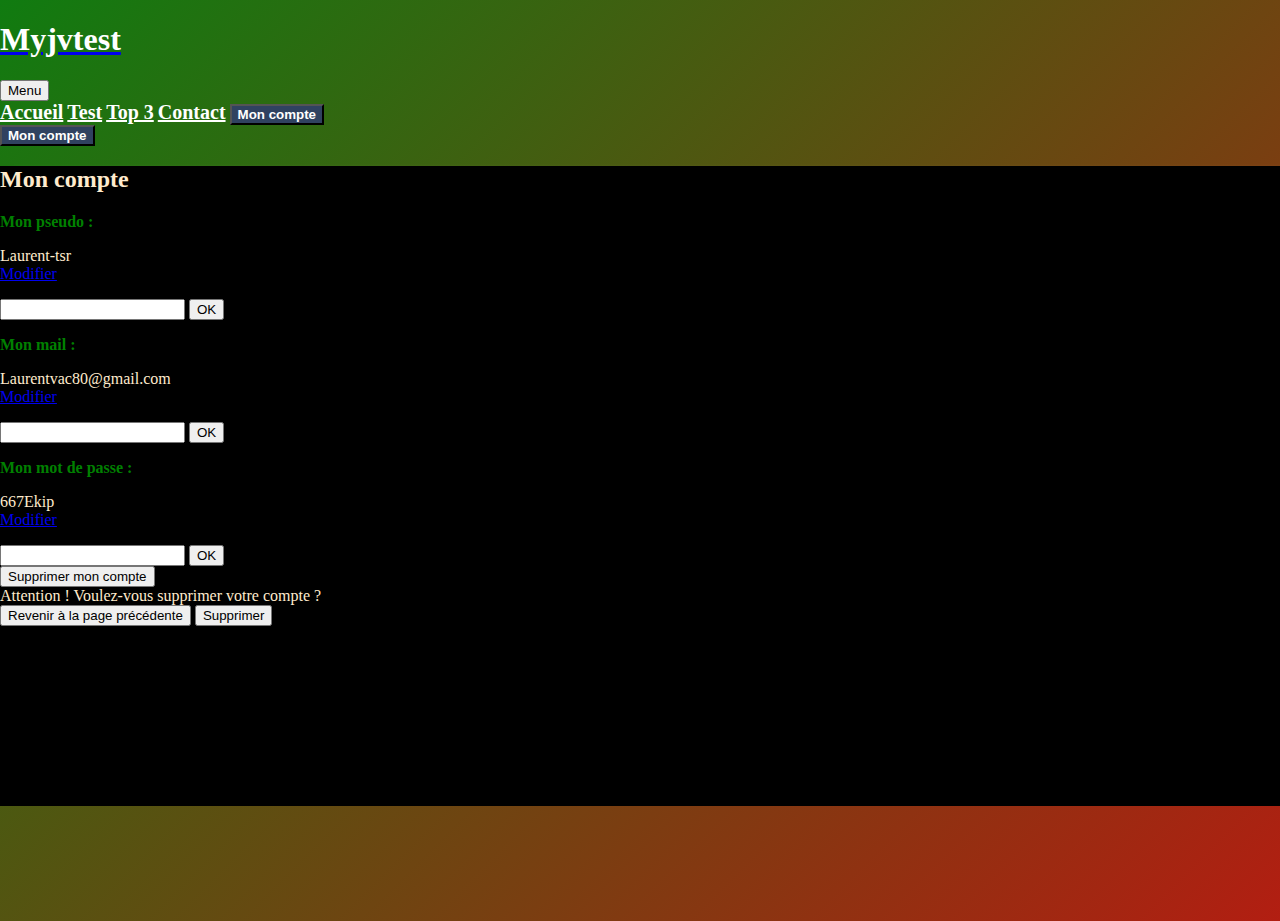
<file: userpage.html>
<!DOCTYPE html>
<html lang="fr">
<head>
    <meta charset="UTF-8">
    <meta name="viewport" content="width=device-width, initial-scale=1.0">
    <link rel="stylesheet" href="https://cdn.jsdelivr.net/npm/bootstrap@4.5.3/dist/css/bootstrap.min.css"
        integrity="sha384-TX8t27EcRE3e/ihU7zmQxVncDAy5uIKz4rEkgIXeMed4M0jlfIDPvg6uqKI2xXr2" crossorigin="anonymous">
    <link rel="stylesheet" href="assets/css/style.css">
    <title>MYJVTEST</title>
</head>
<body>
    <!--header + navbar-->
    <header id="header" class="container-fluid">
        <div class="row ">
            <nav class="navbar navbar-expand-lg col-12 ">
                <a class="navbar-brand" href="#">
                    <h1>Myjvtest</h1>
                </a>
                <!-- Navbar content -->
                <button class="navbar-toggler    " type="button" data-toggle="collapse"
                    data-target="#navbarNavAltMarkup" aria-controls="navbarNavAltMarkup" aria-expanded="false"
                    aria-label="Toggle navigation">
                    <span class="font-weight-bold  bg-dark text-light">Menu</span>
                </button>
                <div class="collapse navbar-collapse" id="navbarNavAltMarkup">
                    <div class="navbar-nav">
                        <a class="nav-link active navheader ml-4" href="index.html">Accueil</a>
                        <a class="nav-link navheader ml-4 " href="menutest.html">Test</a>
                        <a class="nav-link navheader ml-4" href="menutop.html">Top 3</a>
                        <a class="nav-link navheader ml-4" href="#">Contact</a>
                        <a class="nav-link navheader ml-4" href="login-signup.html">
                            <button type="button" class="btn buttonNav mt-2 d-md-none">Mon compte</button>
                        </a>
                    </div>
                </div>
                <a href="login-signup.html">
                    <button type="button" class="btn buttonNav mt-2 d-none d-md-block">Mon compte</button>
                    </a>
            </nav>
        </div>
    </header>
    <!--fin header-->
    <!--début main-->
    <main class=" container ">
        <div class="row justify-content-center m-auto">
            <!-- début formulaire login -->
            <div class=" col-12 col-md-5 account mt-4 p-0 pb-2">
                <div class="col-12 row justify-content-center">
                    <h2>Mon compte</h2>
                </div>
                <div class="row col-12 ml-md-1 mt-2 ">
                    <p class="">
                        <strong class="col-12 mintitle">Mon pseudo :</strong>
                        <div class="col-12">Laurent-tsr</div>
                        <a class="btn btn-primary ml-3 mt-2  p-1" data-toggle="collapse" href="#collapsePseudo"
                            role="button" aria-expanded="false" aria-controls="collapsePseudo">Modifier
                        </a>
                    </p>
                    <div class="row ">
                        <div class=" ml-md-5">
                            <div class="collapse  " id="collapsePseudo">
                                <input type="text" class=" col-6 ml-md-2 ml-5 mt-2 ">
                                <button>OK</button>
                            </div>
                        </div>
                    </div>
                </div>
                <div class="row col-12 ml-md-1 mt-2">
                    <p>
                        <strong class="col-12 mintitle"> Mon mail :</strong>
                        <div class="col-12">Laurentvac80@gmail.com</div>
                        <a class="btn btn-primary ml-3 mt-2 p-1" data-toggle="collapse" href="#collapseMail"
                            role="button" aria-expanded="false" aria-controls="multiCollapseExample1">Modifier</a>
                    </p>
                    <div class="row">
                        <div class="ml-md-5">
                            <div class="collapse  " id="collapseMail">
                                <input type="email" class="col-6 ml-md-2 ml-5 mt-2">
                                <button>OK</button>
                            </div>
                        </div>
                    </div>
                </div>
                <div class="row col-12 ml-md-1 mt-2 ">
                    <p>
                        <strong class="col-12 mintitle"> Mon mot de passe :</strong>
                        <div class="col-12">667Ekip</div>
                        <a class="btn btn-primary ml-3 mt-2 p-1" data-toggle="collapse" href="#collapsePassword"
                            role="button" aria-expanded="false" aria-controls="multiCollapseExample1">Modifier</a>
                    </p>
                    <div class="row">
                        <div class="ml-md-5">
                            <div class="collapse " id="collapsePassword">
                                <input type="password" class=" col-6 ml-md-2 ml-5 mt-2">
                                <button>OK</button>
                            </div>
                        </div>
                    </div>
                </div>
                <div class="row col-12  ml-md-1 mt-4">
                    <button type="button" class="btn btn-danger ml-3" data-toggle="modal" data-target="#exampleModal">
                        Supprimer mon compte
                    </button>
                    <div class="modal fade" id="exampleModal" tabindex="-1" aria-labelledby="exampleModalLabel"
                        aria-hidden="true">
                        <div class="modal-dialog">
                            <div class="modal-content">
                                <div class="modal-body text-dark">
                                    Attention ! Voulez-vous supprimer votre compte ?
                                </div>
                                <div class="modal-footer">
                                    <button type="button" class="btn btn-secondary" data-dismiss="modal">Revenir à la
                                        page précédente</button>
                                    <button type="button" class="btn btn-danger">Supprimer</button>
                                </div>
                            </div>
                        </div>
                    </div>
                </div>
            </div>
        </div>
    </main>
    <!--fin main-->
    <!-- début footer -->
    <footer id="footer" class="container-fluid mt-3 ">
        <div class="row">
        </div>
    </footer>
    <script src="https://code.jquery.com/jquery-3.5.1.slim.min.js"
        integrity="sha384-DfXdz2htPH0lsSSs5nCTpuj/zy4C+OGpamoFVy38MVBnE+IbbVYUew+OrCXaRkfj" crossorigin="anonymous">
    </script>
    <script src="https://cdn.jsdelivr.net/npm/popper.js@1.16.1/dist/umd/popper.min.js"
        integrity="sha384-9/reFTGAW83EW2RDu2S0VKaIzap3H66lZH81PoYlFhbGU+6BZp6G7niu735Sk7lN" crossorigin="anonymous">
    </script>
    <script src="https://cdn.jsdelivr.net/npm/bootstrap@4.5.3/dist/js/bootstrap.min.js"
        integrity="sha384-w1Q4orYjBQndcko6MimVbzY0tgp4pWB4lZ7lr30WKz0vr/aWKhXdBNmNb5D92v7s" crossorigin="anonymous">
    </script>
    <script src="assets/js/main.js"></script>
</body>
</html>
</file>
<file: assets/css/style.css>
html,
body {
    margin: 0;
    padding: 0;
    height: 100%;
    width: 100%;
}
body {
    background: linear-gradient(-45deg, #FEB801,#304260, #E60012,#107B10);
    background-size: 400% 400%;
    animation: gradient 15s ease infinite;
}
@keyframes gradient {
    0% {
        background-position: 0% 50%;
    }
    50% {
        background-position: 100% 50%;
    }
    100% {
        background-position: 0% 50%;
    }
}
/*header et navbar*/
/* #header {
    background-color: black;
     animation-duration: 2s;
    animation-delay: 0s;
    animation-name: glissementnav;
}
@keyframes glissementnav {
    from {
      margin-left: 100%;
      width: 300%;
    }
  
    to {
      margin-left: 0%;
      width: 100%;
    }
  } */
.navheader {
    font-size: 20px;
   
}
h1,
.navheader {
    font-weight: bold;
    color: white;
    animation-name: example;
    animation-duration: 10s ;
}
@keyframes example {
    0% {
        color: #F34D23;
    }
    20% {
        color: #FEB801;
    }
    40% {
        color: #05479E;
    }
    60% {
        color: #107B10;
    }
    80% {
        color: #E60012;
    }
    100% {
        color: wheat;
    }
}
.buttonNav {
    color: white;
    font-weight: bold;
    background-color: #304260;
}
/*fin header*/
/*début main accueil*/
.titleHome {
    border: solid 1px black;
    color: whitesmoke;
    background-color: black;
    animation-duration: 4s;
  animation-delay: 0s;
  animation-name: glissement;
 
}
@keyframes glissement {
    from {
      margin-left: 100%;
      width: 300%;
    }
  
    to {
      margin-left: 0%;
      width: 100%;
    }
  }
 
/* fin main accuei*/
/* début footer */
#footer {
    background-color: black;
    height: 20%;
}
/* fin footer */
/* Formulaire */
.login {
    background-color: black;
    box-shadow: 10px 10px 10px white;
    color: whitesmoke;
    border: 2px solid black;
    border-radius: 2%;
}
/*fin de formulaire*/
/*page de test*/
.description {
    color: white;
    background-color: black;
}
.positiveReview,
.negativeReview {
    color: white;
    background-color: black;
    border-radius: 2%;
}
/*notation*/
.rating a {
    float: right;
    color: orange;
    text-decoration: none;
    font-size: 3em;
    transition: color .4s;
}
/* .rating a:hover,
 .rating a:focus,
 .rating a:hover ~ a,
 .rating a:focus ~ a {
    color: orange;
    cursor: pointer;
 } */
/*commentaire*/
.comment {
    color: white;
    background-color: black;
}
.commentbox {
    background-color: gray;
}
/* fleche js */
.btnarrow {
    height: 100px;
    width: 100px;
    position: fixed;
    right: 20px;
    bottom: 20px;
    cursor: pointer;
}
.arrow {
    height: 50%;
    width: 50%;
    opacity: 0.5;
}
/* début de page mon compte*/
.account{
    background-color: black;
    color: blanchedalmond;
    box-shadow: 10px 10px 10px white;
}
.mintitle{
    color: green;
}
.deleteAccount{
    color: red;
}
</file>
<file: assets/css/animationGODtest.css>
html,
body {
    margin: 0;
    padding: 0;
    height: 100%;
    width: 100%;
    /* background-color: grey; */
}
.navheader{
    font-size: 20px;
}
h1,.navheader{
    font-weight: bold;
        color:white;
        animation-name: example;
        animation-duration: 30s;
        }
        
 @keyframes example {
        0%   {
            color:#F34D23;
        }
        20%  {
            color: #FEB801;
        }
        40%  {
            color: #05479E;
        }
        60% {
            color: #107B10;
        }
        80%{
            color: #E60012;
        }
        100%{
            color: wheat;
        }
        }       
body {
    background: linear-gradient(-45deg,#B9C5D1, #363A14,#6682A1, #4C200E);
    background-size: 400% 400%;
    animation: gradient 15s ease infinite;
}
@keyframes gradient {
    0% {
        background-position: 0% 50%;
    }
    50% {
        background-position: 100% 50%;
    }
    100% {
        background-position: 0% 50%;
    }
}
/*header et navbar*/
/* #header {
    /* background-color: black; 
  
} */
.buttonNav {
    font-weight: bold;
    color: white;
    background-color: #304260;
}
/*fin header*/
/*début main*/
.titleHome {
    border: solid 1px black;
    color: #00E5FF;
    background-color: black;
}
/* fin main */
/* début footer */
#footer {
    background-color: black;
    height: 10%;
}
/* fin footer */
/* Formulaire */
/*fin de formulaire*/
/*page de test*/
.description {
    color: white;
    background-color: black;
}
.positiveReview,
.negativeReview {
    color: white;
    background-color: black;
    border-radius: 2%;
}
/*notation*/
.rating a {
    float: right;
    color: orange;
    text-decoration: none;
    font-size: 3em;
    transition: color .4s;
}
/* .rating a:hover,
 .rating a:focus,
 .rating a:hover ~ a,
 .rating a:focus ~ a {
    color: orange;
    cursor: pointer;
 } */
/*commentaire*/
.comment {
    color: white;
    background-color: black;
}
.commentbox {
    background-color: #304260;
}
/* fleche js */
.btnarrow {
    height: 100px;
    width: 100px;
    position: fixed;
    right: 20px;
    bottom: 20px;
    cursor: pointer;
}
.arrow {
    height: 50%;
    width: 50%;
    opacity: 0.5;
}
</file>
<file: assets/css/animationTlou2test.css>
html,
body {
    margin: 0;
    padding: 0;
    height: 100%;
    width: 100%;
    /* background-color: grey; */
}
.navheader{
    font-size: 20px;
}
h1,.navheader{
    font-weight: bold;
        color:white;
        animation-name: example;
        animation-duration: 30s;
        }
        
        @keyframes example {
        0%   {color:#F34D23;}
        20%  {color: #FEB801;}
        40%  {color: #05479E;}
        60% {color: #107B10;}
        80%{color: #E60012;}
        100%{color: wheat;}
        }
body {
    background: linear-gradient(-45deg, #32432C, #304260,#000000, #420d14);
    background-size: 400% 400%;
    animation: gradient 15s ease infinite;
}
@keyframes gradient {
    0% {
        background-position: 0% 50%;
    }
    50% {
        background-position: 100% 50%;
    }
    100% {
        background-position: 0% 50%;
    }
}
/*header et navbar*/
.buttonNav {
    font-weight: bold;
    color: white;
    background-color: #304260;
}
/*fin header*/
/*début main*/
.titleHome {
    border: solid 1px black;
    color: #00E5FF;
    background-color: black;
}
/* fin main */
/* début footer */
#footer {
    background-color: black;
    height: 10%;
}
/* fin footer */
/* Formulaire */
/*fin de formulaire*/
/*page de test*/
.description {
    color: white;
    background-color: black;
}
.positiveReview,
.negativeReview {
    color: white;
    background-color: black;
    border-radius: 2%;
}
/*notation*/
.rating a {
    float: right;
    color: orange;
    text-decoration: none;
    font-size: 3em;
    transition: color .4s;
}
/* .rating a:hover,
 .rating a:focus,
 .rating a:hover ~ a,
 .rating a:focus ~ a {
    color: orange;
    cursor: pointer;
 } */
/*commentaire*/
.comment {
    color: white;
    background-color: black;
}
.commentbox {
    background-color: #304260;
}
/* fleche js */
.btnarrow {
    height: 100px;
    width: 100px;
    position: fixed;
    right: 20px;
    bottom: 20px;
    cursor: pointer;
}
.arrow {
    height: 50%;
    width: 50%;
    opacity: 0.5;
}
</file>
